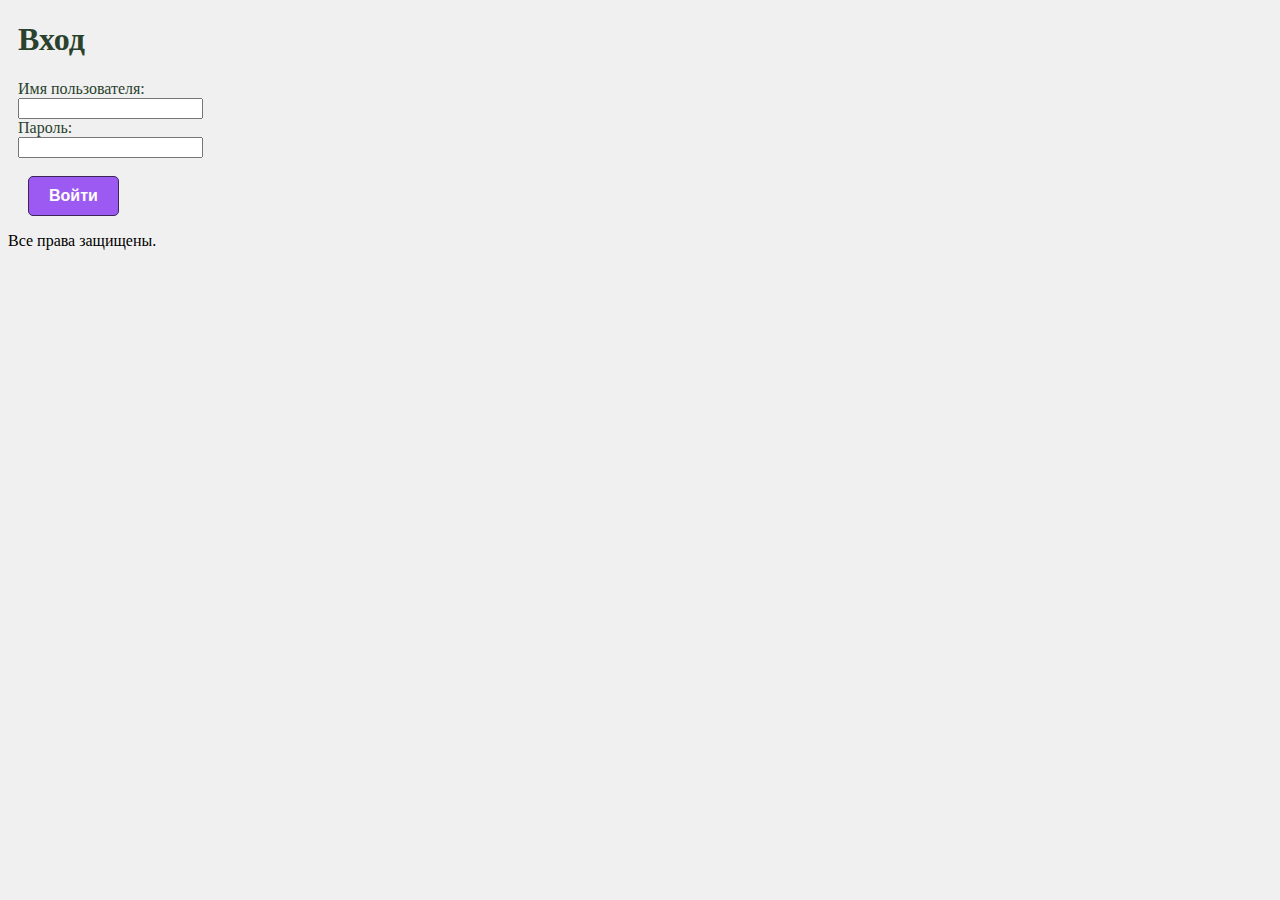
<file: templates/login.html>
<!DOCTYPE html>
<html lang="en">
<head>
    <meta charset="UTF-8">
    <title>Лучшие пельмени. Доставка по всей России</title>
    <link rel="stylesheet" href="/static/css/style.css">
</head>
<body>
    <div class="text">
        <h1>Вход</h1>
        <form method="POST">
            <label for="username">Имя пользователя:</label><br>
            <input type="text" id="username" name="username" required><br>
            <label for="password">Пароль:</label><br>
            <input type="password" id="password" name="password" required><br><br>
            <input class="button" href="/" type="submit" value="Войти">
        </form>
    </div>

    <footer>
        <p>Все права защищены.</p>
    </footer>

</body>
</html>
</file>
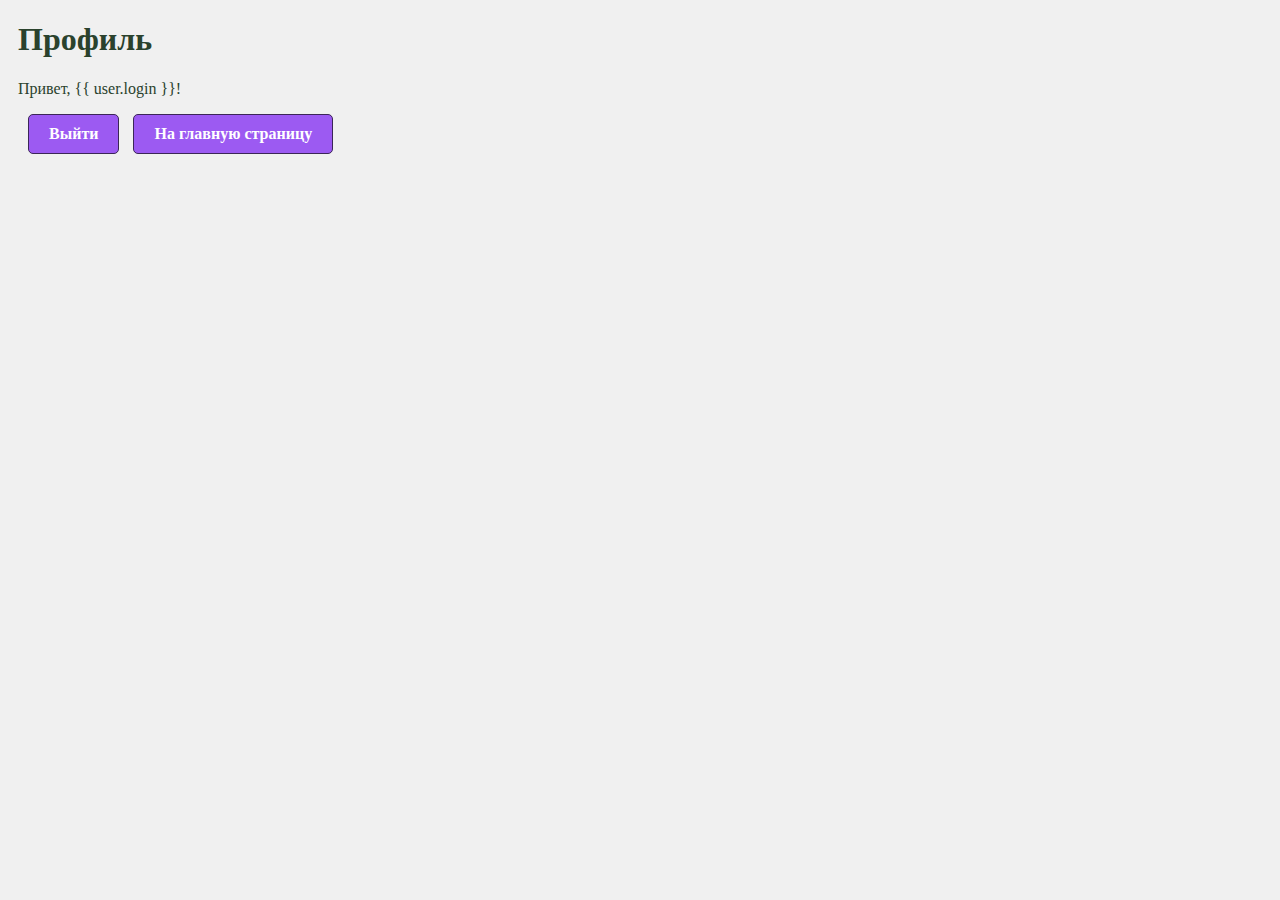
<file: templates/profile.html>
<!DOCTYPE html>
<html lang="en">
<head>
    <meta charset="UTF-8">
    <title>Профиль</title>
    <link rel="stylesheet" href="/static/css/style.css">
</head>
<body>
    <div class="text"><h1>Профиль</h1>
    <p>Привет, {{ user.login }}!</p>
    <a class="button" href="/logout">Выйти</a>
    <a class="button" href="/">На главную страницу</a>
    </div>
</body>
</html>
</file>
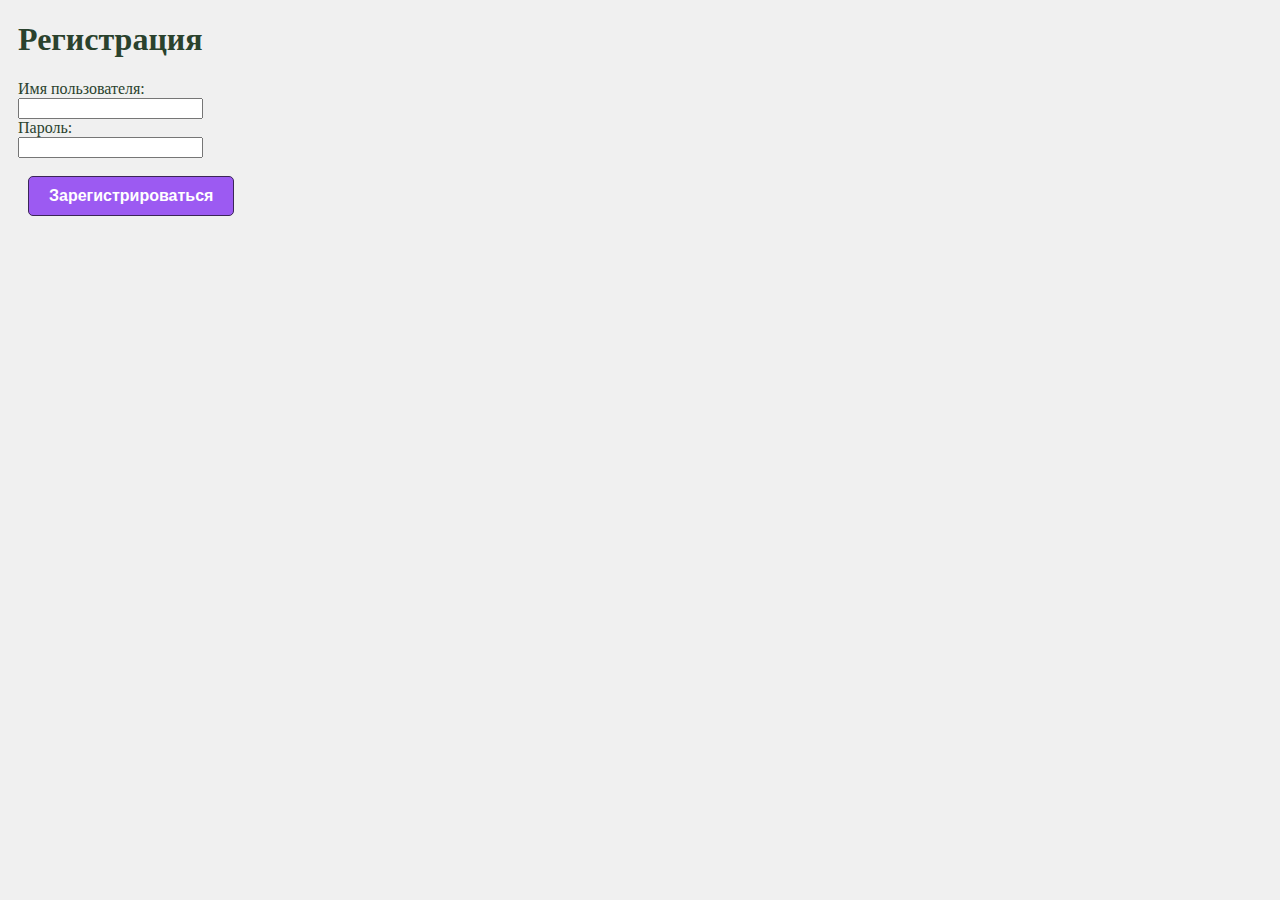
<file: templates/register.html>
<!DOCTYPE html>
<html lang="en">
<head>
    <meta charset="UTF-8">
    <title>Регистрация</title>
    <link rel="stylesheet" href="/static/css/style.css">
</head>
<body>
    <div class="text">
        <h1>Регистрация</h1>
        <form method="POST">
            <label for="username">Имя пользователя:</label><br>
            <input type="text" id="username" name="username" required><br>
            <label for="password">Пароль:</label><br>
            <input type="password" id="password" name="password" required><br><br>
            <input class="button" type="submit" value="Зарегистрироваться">
        </form>
    </div>

</body>
</html>
</file>
<file: static/css/style.css>
body {
    font-family: "Consolas";
    background-color: #f0f0f0;
    color: #fff;
}

header {
    color: #000;
    margin-bottom: 64px;
    margin-left: 40px
}

.text {
    color: #2a422d;
    margin: 10px;
}

footer {
    color: #000;
}

.button {
    display: inline-block;
    padding: 10px 20px;
    font-size: 16px;
    font-weight: bold;
    text-decoration: none;
    color: #fff;
    background-color: #9c5af2;
    border: 1px solid #3b2657;
    border-radius: 5px;
    cursor: pointer;
    transition: background-color 0.3s, color 0.3s;
    margin-left: 10px
}


.product-card {
  display: flex;
  flex-direction: column; /* Stack items vertically */
  width: 300px; /* Adjust as needed */
  border: 1px solid #ccc;
  border-radius: 8px;
  box-shadow: 2px 2px 5px rgba(0, 0, 0, 0.1); /* Subtle shadow */
  overflow: hidden; /* Prevents image overflow */
  background-color: #fff; /* White background */
  transition: transform 0.2s ease-in-out; /* Add smooth transition on hover */
  margin-right: 20px;
}

.product-card:hover {
  transform: translateY(-2px); /* Slight lift on hover */
  box-shadow: 4px 4px 10px rgba(0, 0, 0, 0.15); /* Stronger shadow on hover */
}

.product-image {
  width: 100%;
  height: 200px; /* Adjust height as needed */
  object-fit: cover; /* Cover the entire container */
}

.product-info {
  padding: 15px;
}

.product-title {
  font-size: 1.2em;
  font-weight: bold;
  margin-bottom: 5px;
  color: #333;
}

.product-description {
  font-size: 1em;
  line-height: 1.5;
  color: #555;
  margin-bottom: 10px;
}

.product-price {
  font-size: 1.1em;
  font-weight: bold;
  color: #9c5af2;
  margin-bottom: 10px;
}

.product-button {
  background-color: #7f23f7;
  color: white;
  padding: 10px 15px;
  border: none;
  border-radius: 5px;
  cursor: pointer;
  transition: background-color 0.2s ease-in-out;
}

.product-button:hover {
  background-color: #6b27c4;
}

.plov {
    display: flex;
}
</file>
